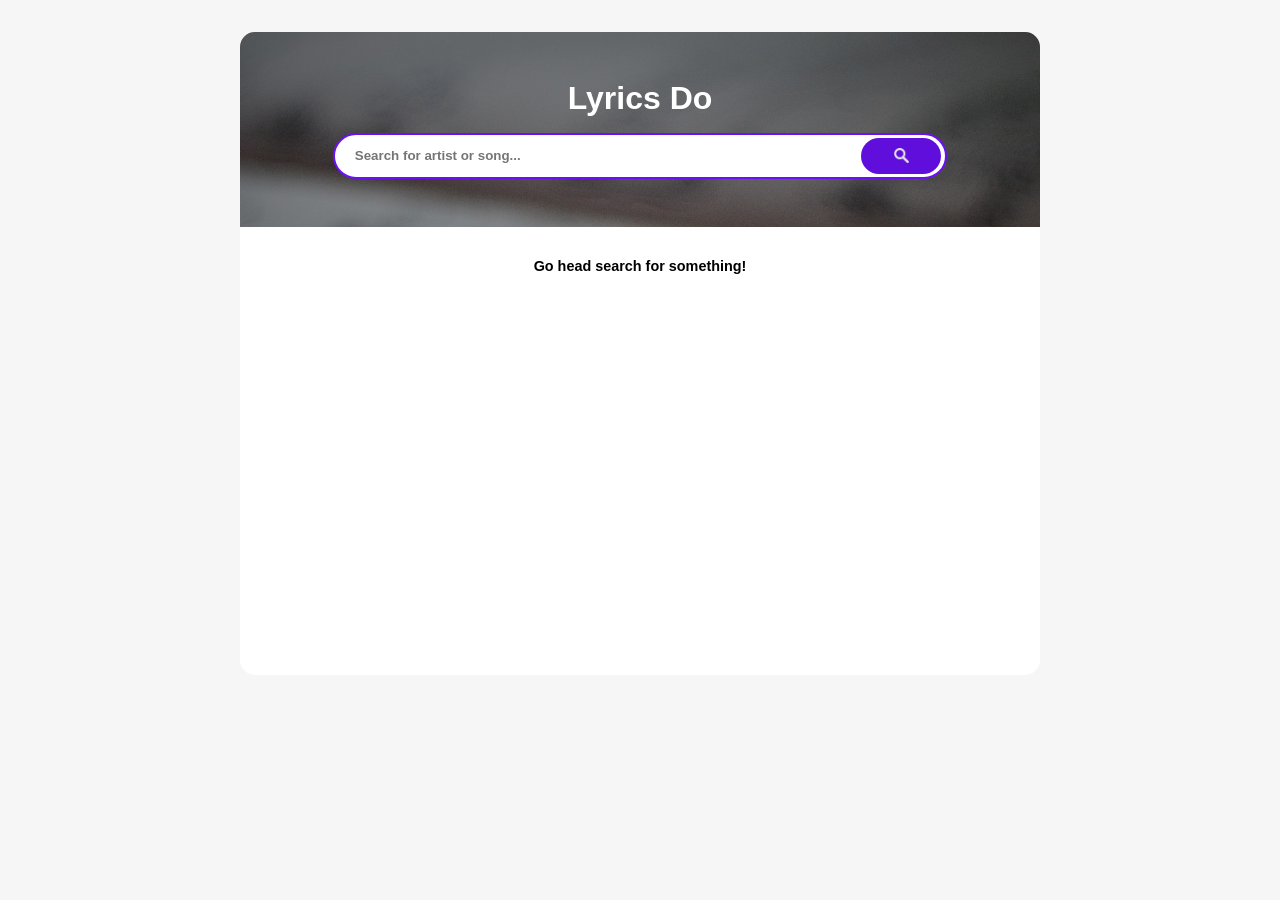
<file: index.html>
<!DOCTYPE html>
<html lang="en">

<head>
  <meta charset="UTF-8">
  <meta name="viewport" content="width=device-width, initial-scale=1.0">
  <title>Lyrics Do</title>

  <link rel="shortcut icon" href="./assets/logo.png">

  <link rel="stylesheet" href="./css/index.css">
</head>

<body>

  <main>

    <!-- - Header: Start - -->
    <div class="header">
      <div class="overlay">
        <h1 class="heading">Lyrics Do</h1>
        <div class="search">
          <input id="inputKeyword" type="text" placeholder="Search for artist or song..." oninput="processSearch()">
          <button class="btn" onclick="processSearch()">
            <img src="./assets/icons/search.png" alt="">
          </button>
        </div>
      </div>
    </div>
    <!-- - Header: End - -->

    <!-- - Content: Start - -->
    <div class="content">
      <div id="txtInfo" class="text">Go head search for something!</div>

      <div id="loader" class="inline-loader" style="display: none;"><img src="./assets/loader.gif" alt=""></div>

      <div id="listSongs" class="list-songs">

        <!-- + Single Song item: Start + -->
        <!-- <div class="single-song">

          <div class="album">
            <img
              src="http://cdn-images.deezer.com/images/cover/80563ccd202b7115fb1d20cbed024124/250x250-000000-80-0-0.jpg">
            <div class="overlay">
              <img src="./assets/icons/play.png" title="Play Preview">
            </div>
          </div>

          <div class="description">
            <div class="artist">
              <img
                src="http://cdn-images.deezer.com/images/artist/ce50c83acd0fff3eb9ee9d68eb648fb1/250x250-000000-80-0-0.jpg">
              <h5><a href="#">Glenn Miller</a></h5>
            </div>
            <h3><a href="#">Stairway to the Stars</a></h3>
            <p><a href="#">Stop the wedding</a></p>
          </div>

          <div class="actions">
            <button class="btn">Show Lyrics</button>
          </div>

        </div> -->
        <!-- + Single Song item: End + -->

      </div>

      <div id="pagination" class="pagination" style="display: none;">
        <button class="btn" id="btnPrevious" onclick="gotoPreviousPage()">Previous</button>
        <button class="btn" id="btnNext" onclick="gotoNextPage()">Next</button>
      </div>
    </div>
    <!-- - Content: End - -->
  </main>

  <script src="./js/Utils.js"></script>
  <script src="./js/index.js"></script>
</body>

</html>
</file>
<file: css/index.css>
html,
body {
  scroll-behavior: smooth;
  padding: 1em;
  margin: 0;
  font-family: Arial, Helvetica, sans-serif;
}

body {
  background-color: #f6f6f6;
}

main {
  max-width: 800px;
  background-color: white;
  margin-left: auto;
  margin-right: auto;
  border-radius: 15px;
  overflow: hidden;
  padding: 0 !important;
}

.header {
  background-size: cover;
  background-attachment: fixed;
  background-position: bottom;
  background-image: url("./../assets/bg-hero.jpg");
  background-clip: content-box;
  position: relative;
  width: 100%;
  padding: 0 !important;
  margin: 0;
}

.header .overlay {
  padding: 3em 1em;
  text-align: center;
  background-color: rgba(0, 0, 0, 0.3);
}

.header .overlay .heading {
  margin: 0;
  color: white;
  font-weight: bold;
}

.header .overlay .search {
  width: 80%;
  margin: auto;
  margin-top: 1em;
  display: -webkit-box;
  display: -ms-flexbox;
  display: flex;
  -webkit-box-align: center;
      -ms-flex-align: center;
          align-items: center;
  position: relative;
}

.header .overlay .search input {
  display: block;
  border: 2px solid #6b10f4;
  padding: 1em 1.5em;
  -webkit-box-sizing: border-box;
          box-sizing: border-box;
  width: 100%;
  border-radius: 100px;
  outline: none;
  font-weight: bold;
}

.header .overlay .search button {
  margin-right: 1em;
  padding: 0.8em;
  display: block;
  border-radius: 100px;
  width: 80px;
  height: 36px;
  position: absolute;
  right: 0;
  max-width: 80%;
  margin-right: 6px;
}

.header .overlay .search button img {
  width: 100%;
  height: 100%;
  -webkit-filter: invert(1);
          filter: invert(1);
  -o-object-fit: contain;
     object-fit: contain;
}

.header .overlay .search button svg {
  width: 14px;
  height: 14px;
  color: white;
}

.content {
  padding: 1.5em;
  min-height: 400px;
}

.content .song-title {
  font-weight: bold;
  margin-bottom: 2em;
}

.content .song-title .name {
  font-size: 1.5em;
}

.content .song-title .author::before {
  content: " by ";
}

.content .song-text {
  text-align: justify;
  white-space: pre-line;
}

.content .list-songs .single-song {
  display: -webkit-box;
  display: -ms-flexbox;
  display: flex;
  -webkit-box-align: center;
      -ms-flex-align: center;
          align-items: center;
  background-color: rgba(0, 0, 0, 0.05);
  border-radius: 10px;
  overflow: hidden;
  margin: 1em 0;
}

.content .list-songs .single-song:first-child {
  margin-top: 0;
}

.content .list-songs .single-song:last-child {
  margin-bottom: 0;
}

.content .list-songs .single-song .album {
  width: 100px;
  height: 100px;
  overflow: hidden;
  position: relative;
}

.content .list-songs .single-song .album img {
  width: 100%;
  height: 100%;
}

.content .list-songs .single-song .album .overlay {
  position: absolute;
  width: 100%;
  height: 100%;
  top: 0;
  left: 0;
  background-color: rgba(255, 255, 255, 0.1);
  -webkit-transition: background-color 0.2s;
  transition: background-color 0.2s;
}

.content .list-songs .single-song .album .overlay:hover {
  background-color: rgba(255, 255, 255, 0.3);
}

.content .list-songs .single-song .album .overlay:hover img {
  opacity: 0.9;
}

.content .list-songs .single-song .album .overlay img {
  width: 100%;
  height: 100%;
  -o-object-fit: contain;
     object-fit: contain;
  padding: 30px;
  -webkit-box-sizing: border-box;
          box-sizing: border-box;
  opacity: 0.4;
  cursor: pointer;
  -webkit-transition: opacity 0.2s;
  transition: opacity 0.2s;
}

.content .list-songs .single-song .description {
  -webkit-box-flex: 1;
      -ms-flex: 1;
          flex: 1;
  padding: 1em;
  cursor: default;
}

.content .list-songs .single-song .description h3,
.content .list-songs .single-song .description h4,
.content .list-songs .single-song .description h5,
.content .list-songs .single-song .description p {
  margin: 0;
  text-transform: capitalize;
}

.content .list-songs .single-song .description h3 {
  font-weight: normal !important;
}

.content .list-songs .single-song .description p {
  margin-top: 0.5em;
  font-size: 0.7em;
}

.content .list-songs .single-song .description p a {
  color: #6b10f4;
}

.content .list-songs .single-song .description .artist {
  display: -webkit-box;
  display: -ms-flexbox;
  display: flex;
  -webkit-box-align: center;
      -ms-flex-align: center;
          align-items: center;
  margin-bottom: 0.5em;
}

.content .list-songs .single-song .description .artist h5 a {
  color: #4e4e4e;
}

.content .list-songs .single-song .description .artist h5::after {
  color: #4e4e4e;
  content: "'s";
}

.content .list-songs .single-song .description .artist img {
  width: 20px;
  height: 20px;
  border-radius: 50%;
  margin-right: 0.5em;
}

.content .list-songs .single-song .actions {
  margin-right: 1em;
}

.content .list-songs .single-song .actions a,
.content .list-songs .single-song .actions button {
  border-radius: 5px;
  font-weight: bold;
  padding: 0.8em 1.2em;
}

.content .list-songs .single-song .actions a:hover,
.content .list-songs .single-song .actions button:hover {
  color: white !important;
}

.content .pagination {
  margin-top: 1.5em;
  text-align: center;
}

.content .pagination button {
  border-radius: 5px;
  font-weight: bold;
  padding: 0.8em 1.2em;
}

.text {
  font-weight: bold;
  text-align: center;
  padding: 0.5em;
  font-size: 0.9em;
}

.btn {
  background-color: #6b10f4 !important;
  color: white;
  outline: none;
  border: none;
  cursor: pointer;
  -webkit-filter: brightness(90%);
          filter: brightness(90%);
  -webkit-transition: -webkit-filter 0.2s;
  transition: -webkit-filter 0.2s;
  transition: filter 0.2s;
  transition: filter 0.2s, -webkit-filter 0.2s;
}

.btn:disabled {
  background-color: darkgray !important;
}

.btn:hover {
  color: white;
}

.btn:hover:not(:disabled) {
  -webkit-filter: brightness(100%);
          filter: brightness(100%);
}

.inline-loader {
  text-align: center;
  padding: 0;
}

.inline-loader img {
  height: 120px;
  margin: 0;
}

a {
  color: black;
  text-decoration: none;
  -webkit-transition: color 0.2s;
  transition: color 0.2s;
}

a:hover {
  color: #6b10f4 !important;
}
</file>
